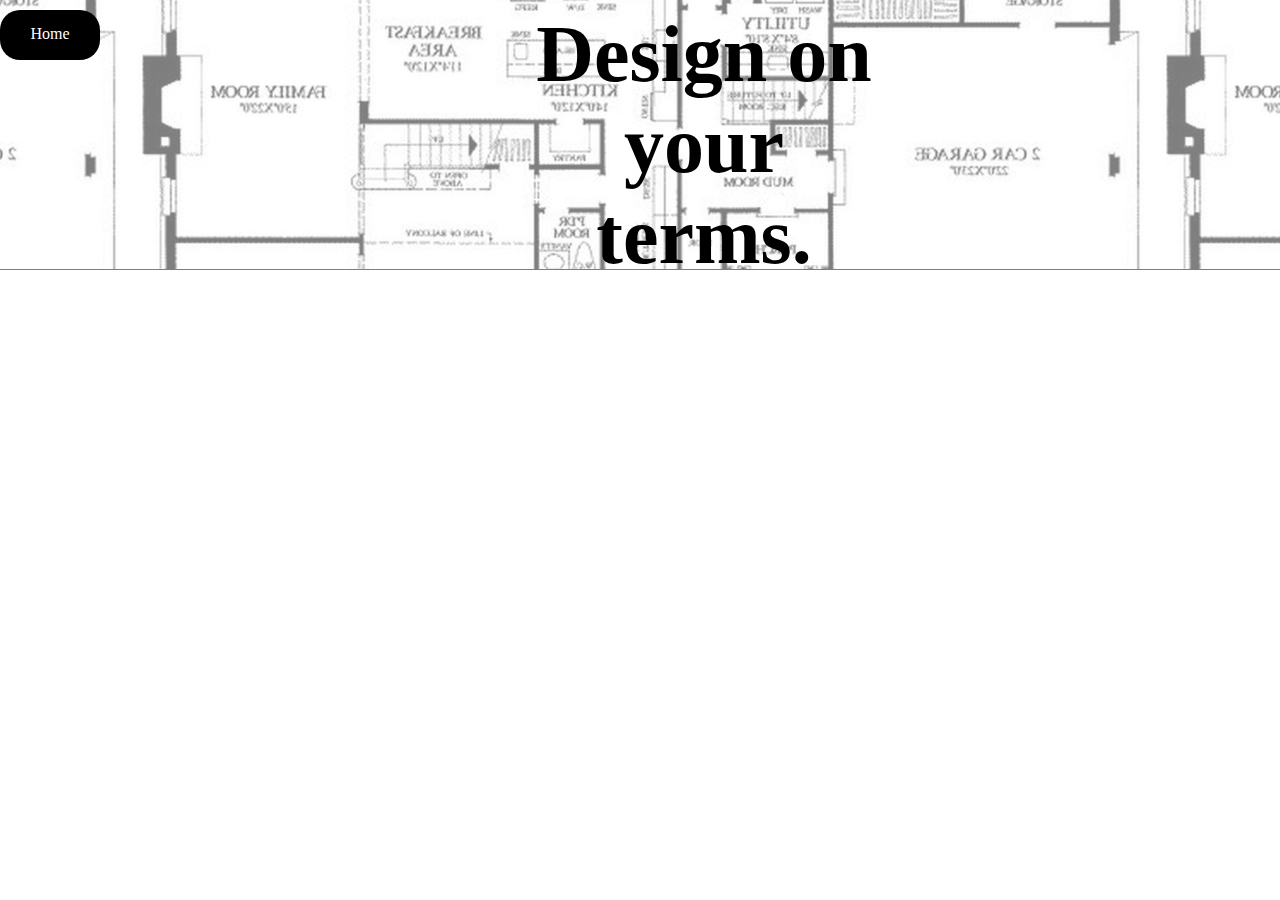
<file: Clayton Price Interior Design/Tips.html>
<!DOCTYPE html>
<html>
  <head>
    <meta charset="utf-8">
    <title>Interior Design done cheap</title>
    <meta name="viewport" content="width=device-width, initial-scale=1.0">
    <meta name="description" content="Affordable Smyrna Interior Designer site, offering floor plan pricing and cheap professional service." />
    <meta name="keywords" content="Smyrna Interior Designer, Interior Design, Cheap Interior Design">
    <link rel="stylesheet" type="text/css" href="style.css"></link>
    <link rel="stylesheet" media="screen" href="https://fontlibrary.org/face/nemoy" type="text/css"/>
    <link rel="stylesheet" href="">
  </head>


  <body>
   <div class="container">
      <div class="homeapt">
      </div>
      <div class="phead">
        <header>
          <h1>Design on your terms.</h1>
        </header>
      </div>
      <div class="oops"></div>
      <a href="Index.html"><div class="Hbutton">Home</div></a>

      <div class="pblock">
        <div class="hourly">


        </div>
      </div>



   </div>
  </body>



</html>
</file>
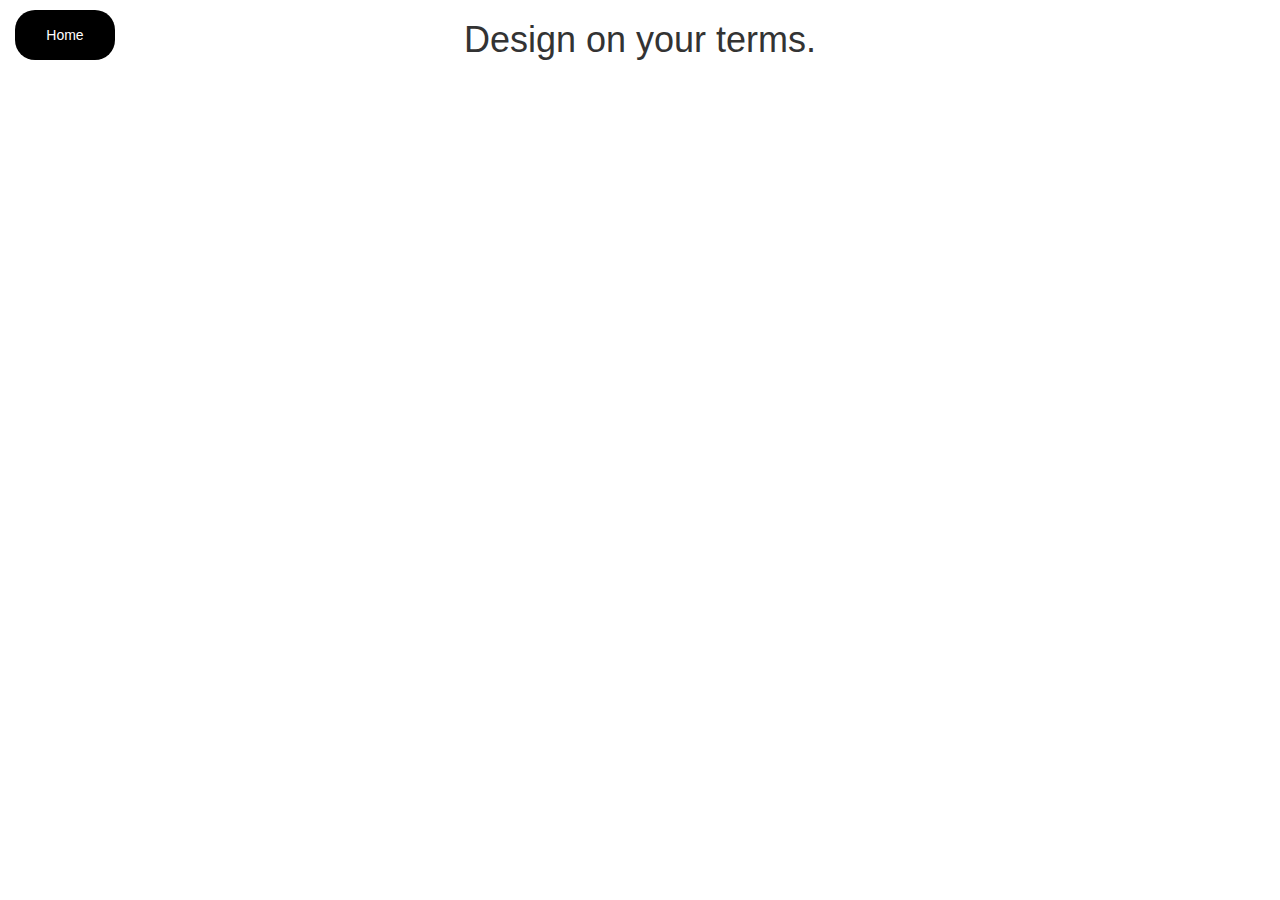
<file: Interior Design site/Tips.html>
<!DOCTYPE html>
<html>
  <head>
    <meta charset="utf-8">
    <title>Interior Design done cheap</title>
    <meta name="viewport" content="width=device-width, initial-scale=1.0">
    <meta name="description" content="Affordable Smyrna Interior Designer site, offering floor plan pricing and cheap professional service." />
    <meta name="keywords" content="Smyrna Interior Designer, Interior Design, Cheap Interior Design">
    <link rel="stylesheet" type="text/css" href="style.css"></link>
    <link rel="stylesheet" media="screen" href="https://fontlibrary.org/face/nemoy" type="text/css"/>
    <link rel="stylesheet" href="//maxcdn.bootstrapcdn.com/bootstrap/3.3.1/css/bootstrap.min.css"/>
  </head>


  <div class="container-fluid">
   <body>
      <div class="row">
        <div class="col-">
            <h1>Design on your terms.</h1>
        </div>
      </div>
      <div class="oops">
      </div>
      <a href="Index.html"><div class="Hbutton">Home</div></a>

      <div class="pblock">
        <div class="hourly">


        </div>
      </div>



   </body>
  </div>



</html>
</file>
<file: Clayton Price Interior Design/style.css>
*{
  padding: 0;
  margin: 0;

}

body{
  text-align: center;
}

a{
  text-decoration: none;
  color: inherit;
}

.clr{
  clear: both;
}

.hblock {
  z-index: 10;
  background-color: #000;
  box-sizing: border-box;
  height: 90px;
  width: 100%;
  position: fixed;
  opacity: 0.20;
}


.clayton img{
  z-index: 20;
  position:fixed;
  top: 1%;
  left: 10%;
  width: 200px;
  height: 60px;
}

.hsocial{
  z-index: 15;
  position: fixed;
  top: 30px;
  right: 10%;
  color: #C50000;
  font-size: 2em;
  box-sizing: border-box;
}

.hsocial ul li{
    list-style-type: none;
    display: inline;
}

.banner{
  box-sizing: border-box;
  width: 100%;
  height: 100vh;
  background-image: url(headerbg3.jpeg);
  background-repeat:no-repeat;
  background-position: center;
  background-size: cover;
  background-attachment: fixed;
  padding: 5px;
  display: table;
}

.banner img{
  z-index: 0;
  position: relative;
  top: 200px;
}

.blurb{
  background-color: #FFF;
  text-align: center;
  position: relative;
  height: 400px;
  font-size: 30px;
  box-shadow: 0 2px 50px;
  z-index: 20;
}

.blurb h4{
  position: relative;
  top: 30%;
}

.blurb p{
  position: relative;
  top: 30%;
}

.blog-block{
box-sizing:border-box;
width: 50%;
height: 500px;
float: left;
position: relative;
border-bottom: 1px solid #000;
background-color: #fff;
font-size: 30px;
z-index: 5;
box-shadow: 0 2px 50px;
}

.tips-block{
width: 50%;
height: 500px;
box-sizing:border-box;
float: right;
position: relative;
border-bottom: 1px solid #000;
background-color: #fff;
font-size: 30px;
}


.block-content{
  position: relative;
  top: 50px;
  margin: 30px;
}

.footbox{
  background-color: #9A9A9A;
  position: relative;
  bottom: 0;
  height: 150px;
}

.contact{
  position: relative;
  width: 50%;
  float: left
  text-align: center;
  top: 50px;
}

.social{
  box-sizing: border-box;
  text-align: center;
  width: 50%;
  float: right;
  list-style-type: none;
}

.social li{
  display: inline;
}

/*Tips Page*/
.homeapt{
  opacity: 0.50;
  z-index: 50;
  box-sizing: border-box;
  position: fixed;
  height: 30vh;
  width: 100%;
  border-bottom: 1px solid #000;
  background-image: url(floorplan.jpg);
  background-position: center;
}

.oops{
  z-index: 49;
  box-sizing: border-box;
  position: fixed;
  height: 30vh;
  width: 100%;
  background-color: #fff;
}

.phead {
  z-index: 51;
  position: fixed;
  top: 1%;
  font-size: 2.5em;
  width: 30%;
  margin: 0% 40% 0% 40%;
}

.Hbutton{
  z-index: 100;
  border-radius: 20px;
  box-sizing: border-box;
  position: fixed;
  top: 10px;
  width: 100px;
  height: 50px;
  background-color: #000;
  color: #fff;
  padding-top: 15px;
}

.pblock{
  background-color: #fff;
  box-sizing: border-box;
  position: relative;
  top: 50vh;
  bottom: 0;
  width: 100%;
}




/*About Page*/
.aboutbody{
  box-sizing: border-box;
  width: 100%;
  height: 100vh;
  background-image: url(headerbg3.jpeg);
  background-position: center;
  background-attachment: fixed;
}

.abouthead{
  z-index: 10;
  position:fixed;
  opacity: 0.20;
  width: 100%;
  height: 100px;
  background-color: #000;
}

.hicon img{
  left: 10%;
  position: fixed;
  box-sizing: border-box;
  z-index: 50;
  width: 130px;
  height: 130px;
}

.hclick {
  z-index: 50;
  color: #fff;
  position: fixed;
  right: 10%;
  top: 5%;
}

.aboutcontent{
  opacity: 0.70;
  position: relative;
  background-color: #fff;
  width: 70%;
  height: 88%;
  top: 100px;
  margin: auto;
}

.abouti img{
  position: relative;
  bottom: 700px;
  width: 300px;
  height: 150px;
}

.aboutp{
  position: relative;
  bottom: 700px;
  margin: auto;
  width: 60%;
}
</file>
<file: Interior Design site/style.css>
*{
  padding: 0;
  margin: 0;
}

body{
  text-align: center;
}

a{
  text-decoration: none;
  color: inherit;
}

img{
  max-width: 100%;
}

ul li{
  list-style-type: none;
  display: inline;
}

.columns{
  padding: 0;
}



header{
  z-index: 2;
  max-height: 200px;
  min-height: 70px;
  width: 100%;
  background-color: rgba(0, 0, 0, 0.4);
  position: fixed;
}

header ul{
  position: relative;
  height: auto;
  width: auto;
  top: 40%;
  color: #00C1DF;
  font-size: 30px;
}

.banner{
  height: 100vh;
  width: 100%;
  position: relative;
  z-index: 0;
}

.slideShowContainer{
  padding: 0px;
  margin: 0px;
  border: 0px;
  position: fixed;
}

.slideShowContainer img{
  height: 100vh;
  width: 100%;
}


.banner img{
  z-index: 1;
  position: relative;
  top: 10%;
}

.blurb{
  z-index: 10;
  height: 40vh;
  box-shadow: 0px 9px 70px;
  overflow-y: auto;
  background-color: #fff;
}

.blurb-content{
  position: relative;
  font-size: 15px;
  margin: 20px
}

.blog-box{
  z-index: 3;
  height: 55vh;
  box-shadow: -10px 10px 50px;
  background-color: #fff;
}

.tips-box{
  z-index: 5;
  height: 55vh;
  box-shadow: 5px 15px 50px;
  background-color: #fff;
}


.block-content{
  font-size: 15px;
  margin: 30px;
}

footer{
  width: 100%;
  background-color: #000;
  color: #fff;
}

footer .contact{
  padding: 15px 0px 0px 40px;
}



/*Tips Page*/
.homeapt{
  opacity: 0.50;
  z-index: 50;
  box-sizing: border-box;
  position: fixed;
  height: 30vh;
  width: 100%;
  border-bottom: 1px solid #000;
  background-image: url(floorplan.jpg);
  background-position: center;
}

.homeapt .phead header{
  z-index: 51;
  position: relative;
  width: 30%;
  margin: 0% 40% 40% 40%;
}

.oops{
  z-index: 49;
  box-sizing: border-box;
  position: fixed;
  height: 30vh;
  width: 100%;
  background-color: #fff;
}


.Hbutton{
  z-index: 100;
  border-radius: 20px;
  box-sizing: border-box;
  position: fixed;
  top: 10px;
  width: 100px;
  height: 50px;
  background-color: #000;
  color: #fff;
  padding-top: 15px;
}

.pblock{
  background-color: #fff;
  box-sizing: border-box;
  position: relative;
  top: 50vh;
  bottom: 0;
  width: 100%;
}




/*About Page*/
.aboutbody{
  box-sizing: border-box;
  width: 100%;
  height: 100vh;
  margin: 0;
  background-image: url(headerbg3.jpeg);
  background-position: center;
  background-attachment: fixed;
}

.abouthead{
  z-index: 10;
  position:fixed;
  opacity: 0.20;
  width: 100%;
  height: 100px;
  background-color: #000;
}

.hicon img{
  left: 10%;
  position: fixed;
  box-sizing: border-box;
  z-index: 50;
  width: 130px;
  height: 130px;
}

.hclick {
  z-index: 50;
  color: #fff;
  position: fixed;
  right: 10%;
  top: 5%;
}

.aboutcontent{
  opacity: 0.70;
  position: relative;
  background-color: #fff;
  width: 70%;
  height: 88%;
  top: 100px;
  margin: auto;
}

#about{
  box-sizing: border-box;
  position: relative;
  width: 10em;
  height: 150px;
  margin: auto;
}
</file>
